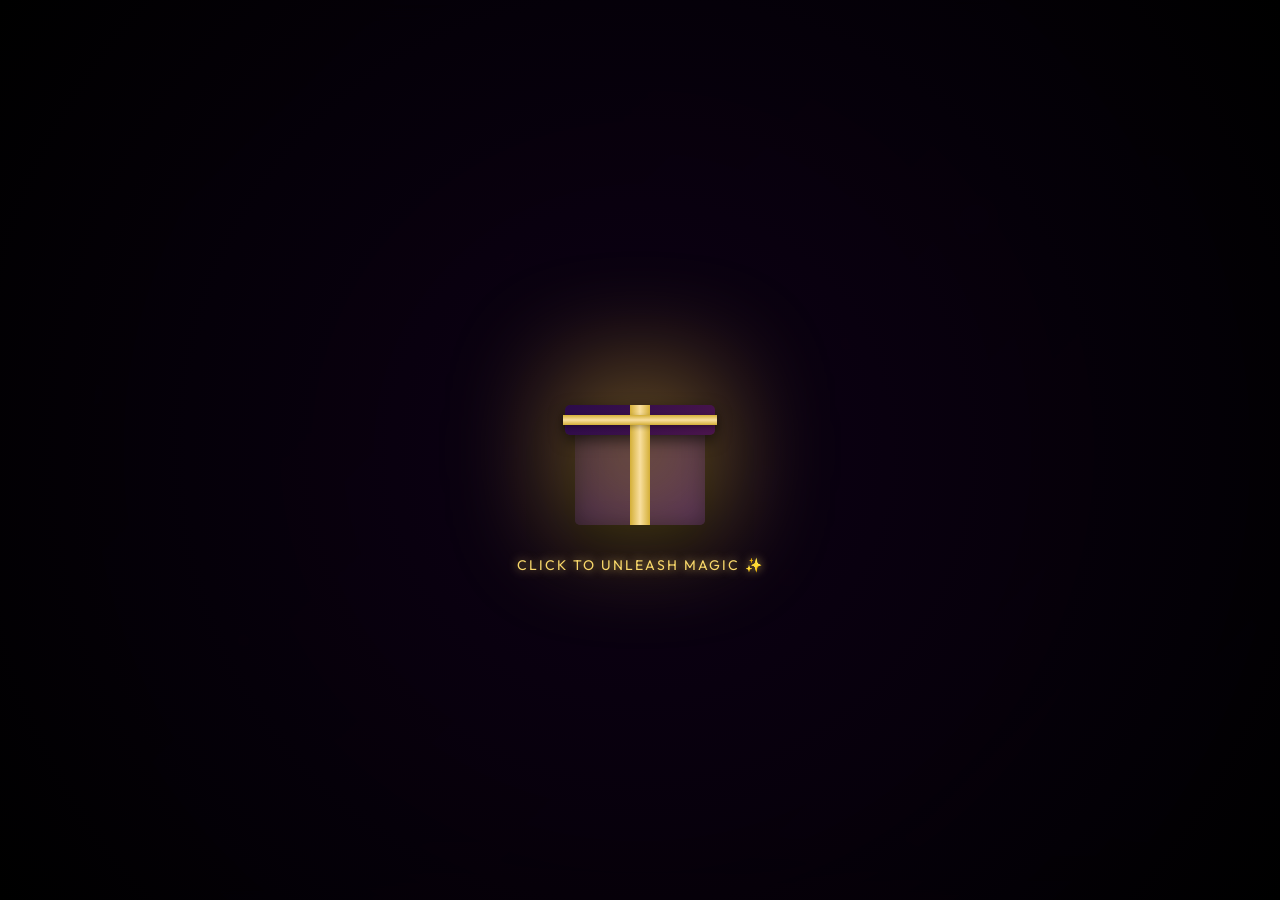
<file: index.html>
<!doctype html>
<html lang="en">
  <head>
    <meta charset="UTF-8" />
    <meta
      name="viewport"
      content="width=device-width, initial-scale=1.0, user-scalable=0, minimum-scale=1.0, maximum-scale=1.0"
    />
    <meta
      name="description"
      content="Happy Birthday Raziya — A special birthday wish with love"
    />
    <title>Happy Birthday Raziya 🎂</title>

    <!-- Bootstrap and Custom CSS -->
    <link
      rel="stylesheet"
      href="https://maxcdn.bootstrapcdn.com/bootstrap/3.3.1/css/bootstrap.min.css"
    />
    <link type="text/css" rel="stylesheet" href="file/default.css" />
    <link rel="stylesheet" type="text/css" href="file/stylesheet.css" />
    <link rel="stylesheet" type="text/css" href="file/loading.css" />
    <link rel="stylesheet" type="text/css" href="file/cake.css" />
    <link rel="stylesheet" type="text/css" href="file/premium-features.css" />

    <!-- Tree Animation Scripts -->
    <script type="text/javascript" src="file/jquery.min.js"></script>
    <script src="https://maxcdn.bootstrapcdn.com/bootstrap/3.3.1/js/bootstrap.min.js"></script>
    <script type="text/javascript" src="file/jscex.min.js"></script>
    <script type="text/javascript" src="file/jscex-parser.js"></script>
    <script type="text/javascript" src="file/jscex-jit.js"></script>
    <script type="text/javascript" src="file/jscex-builderbase.min.js"></script>
    <script type="text/javascript" src="file/jscex-async.min.js"></script>
    <script
      type="text/javascript"
      src="file/jscex-async-powerpack.min.js"
    ></script>
    <script
      type="text/javascript"
      src="file/function.js"
      charset="utf-8"
    ></script>
    <script type="text/javascript" src="file/love.js" charset="utf-8"></script>
  </head>
  <body>
    <!-- THE GRAND OPENING: Sleek Magic Gift Box -->
    <div id="magic-gift-box-container">
      <div id="magic-gift-box" class="floating-box">
        <div class="box-lid"></div>
        <div class="box-body"></div>
        <div class="box-ribbon-vertical"></div>
        <div class="box-ribbon-horizontal"></div>
        <div class="glow-effect"></div>
        <div class="open-text">Click to Unleash Magic ✨</div>
      </div>
    </div>

    <!-- Floating Particles Background -->
    <canvas
      id="particles-canvas"
      style="
        position: fixed;
        top: 0;
        left: 0;
        width: 100vw;
        height: 100vh;
        pointer-events: none;
        z-index: -99;
      "
    ></canvas>

    <!-- AUDIO FOR THE FULL EXPERIENCE -->
    <audio class="song" id="bday-audio" controls loop style="display: none">
      <source src="hbd.mp3" type="audio/mp3" />
    </audio>

    <!-- BALLOONS (R A Z I Y A) -->
    <div class="balloons text-center premium-balloon" id="b1">
      <h2
        style="
          color: #fff;
          font-family: &quot;Outfit&quot;, sans-serif;
          text-shadow:
            0 0 10px #f9a8d4,
            0 0 20px #f9a8d4;
          font-weight: 700;
        "
      >
        R
      </h2>
    </div>
    <div class="balloons text-center premium-balloon" id="b2">
      <h2
        style="
          color: #fff;
          font-family: &quot;Outfit&quot;, sans-serif;
          text-shadow:
            0 0 10px #a78bfa,
            0 0 20px #a78bfa;
          font-weight: 700;
        "
      >
        A
      </h2>
    </div>
    <div class="balloons text-center premium-balloon" id="b3">
      <h2
        style="
          color: #fff;
          font-family: &quot;Outfit&quot;, sans-serif;
          text-shadow:
            0 0 10px #fbbf24,
            0 0 20px #fbbf24;
          font-weight: 700;
        "
      >
        Z
      </h2>
    </div>
    <div class="balloons text-center premium-balloon" id="b4">
      <h2
        style="
          color: #fff;
          font-family: &quot;Outfit&quot;, sans-serif;
          text-shadow:
            0 0 10px #34d399,
            0 0 20px #34d399;
          font-weight: 700;
        "
      >
        I
      </h2>
    </div>
    <div class="balloons text-center premium-balloon" id="b5">
      <h2
        style="
          color: #fff;
          font-family: &quot;Outfit&quot;, sans-serif;
          text-shadow:
            0 0 10px #60a5fa,
            0 0 20px #60a5fa;
          font-weight: 700;
        "
      >
        Y
      </h2>
    </div>
    <div class="balloons text-center premium-balloon" id="b6">
      <h2
        style="
          color: #fff;
          font-family: &quot;Outfit&quot;, sans-serif;
          text-shadow:
            0 0 10px #fb923c,
            0 0 20px #fb923c;
          font-weight: 700;
        "
      >
        A
      </h2>
    </div>
    <img
      src="file/Balloon-Border.png"
      width="100%"
      class="balloon-border premium-group"
    />

    <!-- AYUSHARMA LAYER-BY-LAYER EXPERIENCE -->
    <div class="container" id="ayusharma-container">
      <!-- Bulbs -->
      <div class="row">
        <div class="col-md-2 col-xs-2 bulb-holder">
          <div class="bulb" id="bulb_yellow"></div>
        </div>
        <div class="col-md-2 col-xs-2 bulb-holder">
          <div class="bulb" id="bulb_red"></div>
        </div>
        <div class="col-md-2 col-xs-2 bulb-holder">
          <div class="bulb" id="bulb_blue"></div>
        </div>
        <div class="col-md-2 col-xs-2 bulb-holder">
          <div class="bulb" id="bulb_green"></div>
        </div>
        <div class="col-md-2 col-xs-2 bulb-holder">
          <div class="bulb" id="bulb_pink"></div>
        </div>
        <div class="col-md-2 col-xs-2 bulb-holder">
          <div class="bulb" id="bulb_orange"></div>
        </div>
      </div>

      <!-- Banner -->
      <div class="row">
        <div class="col-md-12 text-center">
          <img src="file/banner.png" class="bannar" />
        </div>
      </div>

      <!-- Cake -->
      <div class="row cake-cover">
        <div class="col-md-12 text-center">
          <div class="cake">
            <div class="velas">
              <div class="fuego"></div>
              <div class="fuego"></div>
              <div class="fuego"></div>
              <div class="fuego"></div>
              <div class="fuego"></div>
            </div>
            <div class="cobertura"></div>
            <div class="bizcocho"></div>
          </div>
        </div>
      </div>

      <!-- Line-by-line Story Message for Raziya -->
      <div class="row message glass-message">
        <div class="col-md-12">
          <p>Hey Raziya...</p>
          <p>Today is a very special day.</p>
          <p>A day just for you.</p>
          <p>Let's take a moment...</p>
          <p>to celebrate everything that makes you amazing.</p>
          <p>I wanted to prepare something different for you...</p>
          <p>Something to make you smile.</p>
          <p>I made all this...</p>
          <p>as a birthday present to you.</p>
          <p>Thanks for being there.</p>
          <p>Thanks for the beautiful friendship.</p>
          <p>Thanks for everything.</p>
          <p>I wish you the absolute best.</p>
          <p>May your life be filled with joy and ease.</p>
          <p>May all your dreams come true.</p>
          <p>Remember,</p>
          <p>the universe is vast,</p>
          <p>but there's only one you.</p>
          <p>Keep shining brightly.</p>
          <p>And never lose that beautiful smile.</p>
          <p>So let me wish you one more time...</p>
          <p>A very Happy Birthday Raziya!</p>
        </div>
      </div>

      <!-- Premium Glassmorphism Bottom Navbar -->
      <div class="navbar navbar-fixed-bottom glass-nav">
        <div class="row">
          <div class="col-md-8 text-center col-md-offset-2">
            <button class="btn custom-btn" id="play" style="display: none">
              Play Music
            </button>
            <button
              class="btn custom-btn"
              id="bannar_coming"
              style="display: none"
            >
              Let's Decorate
            </button>
            <button
              class="btn custom-btn"
              id="balloons_flying"
              style="display: none"
            >
              Fly With Balloons
            </button>
            <button
              class="btn custom-btn"
              id="cake_fadein"
              style="display: none"
            >
              Most Delicious Cake Ever
            </button>
            <button
              class="btn custom-btn"
              id="light_candle"
              style="display: none"
            >
              Light Candle
            </button>
            <button
              class="btn custom-btn"
              id="wish_message"
              style="display: none"
            >
              Happy Birthday
            </button>
            <button class="btn custom-btn" id="story" style="display: none">
              A message for you
            </button>
          </div>
        </div>
      </div>
    </div>

    <!-- TREE CANVAS EXPERIENCE (Grand Finale) -->
    <div
      id="tree-container"
      style="
        display: none;
        opacity: 0;
        transition: opacity 2s ease-in-out;
        position: absolute;
        width: 100%;
        top: 0;
        left: 0;
        z-index: 1000;
        padding-top: 20px;
      "
    >
      <div class="name-banner">
        <h1>Official Friendship Decree 📜</h1>
        <div class="subtitle">✨ Subpoena to celebrate your awesomeness ✨</div>
      </div>

      <div id="main">
        <div id="wrap">
          <div id="text">
            <div id="code" style="min-height: 650px; display: none">
              <span class="say">IN THE COURT OF INCREDIBLE PEOPLE... 🏛️</span
              ><br /><br />
              <span class="say"
                >Be it known that Raziya is officially recognized 👩‍⚖️</span
              ><br />
              <span class="say">as an absolutely awesome friend.</span
              ><br /><br />
              <span class="say"
                >By accepting this decree, you are hereby legally bound
                to:</span
              ><br />
              <span class="say"
                >🧠 1. Using your rare ability to truly see through people—even
                the unnoticed ones.</span
              ><br />
              <span class="say"
                >⚖️ 2. Speaking up when something feels wrong, because you sense
                what others miss.</span
              ><br />
              <span class="say"
                >📖 3. Taking your time to understand the full story before
                making any decision—just like you always do.</span
              ><br /><br />
              <span class="say"
                >Jurisdiction: Our Friendship. Valid in perpetuity. ⚖️❤️</span
              ><br />
            </div>

            <div
              id="signature-box"
              class="signature-section"
              style="position: relative; display: none"
            >
              <span
                class="say"
                style="font-size: 13px; color: rgba(255, 215, 0, 0.8)"
                >X___________________________ (Sign Below)</span
              ><br />
              <canvas
                id="signature-pad"
                width="280"
                height="80"
                style="
                  border: 1px dashed rgba(255, 255, 255, 0.3);
                  border-radius: 4px;
                  touch-action: none;
                  cursor: crosshair;
                  margin-top: 5px;
                "
              ></canvas>
              <!-- The dynamic APPROVED stamp -->
              <div id="approved-stamp" style="display: none">APPROVED</div>
              <div style="margin-top: 10px; text-align: center">
                <button
                  class="btn btn-sm custom-btn btn-clear-sig"
                  onclick="finishSequence()"
                  style="border-color: #d4af37; color: #d4af37"
                >
                  Seal Decree
                </button>
              </div>
            </div>
          </div>
          <!-- Time elapsed clock hidden for cleaner look -->
          <canvas id="canvas" width="1100" height="680"></canvas>
        </div>
      </div>
    </div>

    <!-- Confetti Script -->
    <script>
      function createConfetti() {
        var colors = [
          "#f9a8d4",
          "#a78bfa",
          "#fbbf24",
          "#34d399",
          "#f472b6",
          "#60a5fa",
          "#fb923c",
        ];
        var shapes = ["circle", "square", "triangle"];
        for (var i = 0; i < 80; i++) {
          (function (idx) {
            setTimeout(function () {
              var el = document.createElement("div");
              el.className = "confetti-piece";
              var color = colors[Math.floor(Math.random() * colors.length)];
              var shape = shapes[Math.floor(Math.random() * shapes.length)];
              var size = 4 + Math.random() * 8;
              el.style.width = size + "px";
              el.style.height = size + "px";
              el.style.backgroundColor = color;
              el.style.left = Math.random() * 100 + "vw";
              el.style.top = "-10px";
              el.style.animationDuration = 3 + Math.random() * 4 + "s";
              el.style.animationDelay = Math.random() * 2 + "s";

              if (shape === "square") {
                el.style.borderRadius = "2px";
              } else if (shape === "triangle") {
                el.style.width = "0";
                el.style.height = "0";
                el.style.backgroundColor = "transparent";
                el.style.borderLeft = size / 2 + "px solid transparent";
                el.style.borderRight = size / 2 + "px solid transparent";
                el.style.borderBottom = size + "px solid " + color;
              }

              document.body.appendChild(el);
              setTimeout(function () {
                el.remove();
              }, 8000);
            }, idx * 50);
          })(i);
        }
      }
    </script>

    <!-- UI Feature: Cross-Examination Modal -->
    <div id="trial-modal" class="modal-overlay" style="display: none">
      <div class="modal-card">
        <h2
          style="
            font-family: &quot;Outfit&quot;, sans-serif;
            color: #f9a8d4;
            text-shadow: 0 0 10px #f9a8d4;
          "
        >
          ⚖️ Cross-Examination ⚖️
        </h2>
        <p id="trial-q" style="color: #fff; font-size: 18px; margin: 20px 0">
          Do you swear to tell the truth, the whole truth, and nothing but the
          truth?
        </p>
        <div id="trial-buttons-1">
          <button class="btn custom-btn" onclick="nextTrialQuestion()">
            I Do
          </button>
          <button
            class="btn custom-btn"
            onclick="alert('Objection overruled! You must answer.')"
          >
            Objection!
          </button>
        </div>
        <div id="trial-buttons-2" style="display: none">
          <button class="btn custom-btn" onclick="finishTrial()">
            Guilty of Awesomeness
          </button>
        </div>
      </div>
    </div>

    <!-- Floating Particles -->
    <script>
      (function () {
        var pCanvas = document.getElementById("particles-canvas");
        var pCtx = pCanvas.getContext("2d");
        var particles = [];
        var particleCount = 60;

        function resizeParticles() {
          pCanvas.width = window.innerWidth;
          pCanvas.height = window.innerHeight;
        }
        resizeParticles();
        window.addEventListener("resize", resizeParticles);

        function Particle() {
          this.x = Math.random() * pCanvas.width;
          this.y = Math.random() * pCanvas.height;
          this.size = Math.random() * 3 + 0.5;
          this.speedX = (Math.random() - 0.5) * 0.5;
          this.speedY = (Math.random() - 0.5) * 0.5;
          this.opacity = Math.random() * 0.5 + 0.2;
          this.pulse = Math.random() * Math.PI * 2;
          this.color = [
            "rgba(249,168,212,",
            "rgba(167,139,250,",
            "rgba(251,191,36,",
            "rgba(244,114,182,",
          ][Math.floor(Math.random() * 4)];
        }

        for (var i = 0; i < particleCount; i++) {
          particles.push(new Particle());
        }

        function animateParticles() {
          pCtx.clearRect(0, 0, pCanvas.width, pCanvas.height);
          for (var i = 0; i < particles.length; i++) {
            var p = particles[i];
            p.pulse += 0.02;
            var currentOpacity = p.opacity * (0.6 + 0.4 * Math.sin(p.pulse));
            pCtx.beginPath();
            pCtx.arc(p.x, p.y, p.size, 0, Math.PI * 2);
            pCtx.fillStyle = p.color + currentOpacity + ")";
            pCtx.fill();

            pCtx.beginPath();
            pCtx.arc(p.x, p.y, p.size * 3, 0, Math.PI * 2);
            pCtx.fillStyle = p.color + currentOpacity * 0.15 + ")";
            pCtx.fill();

            p.x += p.speedX;
            p.y += p.speedY;

            if (p.x < 0) p.x = pCanvas.width;
            if (p.x > pCanvas.width) p.x = 0;
            if (p.y < 0) p.y = pCanvas.height;
            if (p.y > pCanvas.height) p.y = 0;
          }
          requestAnimationFrame(animateParticles);
        }
        animateParticles();
      })();
    </script>

    <!-- Cinematic Ending Overlay -->
    <div
      id="final-ending-screen"
      style="
        display: none;
        position: fixed;
        top: 0;
        left: 0;
        width: 100vw;
        height: 100vh;
        background: #000;
        z-index: 999999;
        flex-direction: column;
        justify-content: center;
        align-items: center;
        color: white;
        text-align: center;
      "
    >
      <h1
        style="
          font-family: &quot;Great Vibes&quot;, cursive;
          font-size: 60px;
          color: #f9a8d4;
          text-shadow: 0 0 20px #f9a8d4;
        "
      >
        Court Adjourned.
      </h1>
      <p
        style="
          font-family: &quot;Outfit&quot;, sans-serif;
          font-size: 24px;
          margin-top: 20px;
          color: #d1d5db;
        "
      >
        Now go have the absolute best birthday ever! 💖
      </p>
    </div>

    <!-- Grand Orchestration Script -->
    <script src="file/effect.js"></script>
  </body>
</html>
</file>
<file: file/default.css>
/* ============================================
   Birthday Project for Raziya — Premium Theme
   ============================================ */

@import url('https://fonts.googleapis.com/css2?family=Great+Vibes&family=Outfit:wght@300;400;600;700&display=swap');

/* ---------- Base Reset & Background ---------- */
* {
  margin: 0;
  padding: 0;
  box-sizing: border-box;
}

body {
  margin: 0;
  padding: 0;
  background: linear-gradient(135deg, #0d0015 0%, #1a0a2e 25%, #16213e 50%, #0d0015 75%, #1a0025 100%);
  background-size: 400% 400%;
  animation: gradientShift 15s ease infinite;
  color: #fff;
  font-family: 'Outfit', sans-serif;
  font-size: 15px;
  overflow-x: hidden;
  min-height: 100vh;
  transition: background 2s ease-in-out;
}

body.lights-on {
  background: linear-gradient(135deg, #2b0b4a 0%, #4a154b 25%, #702060 50%, #40103b 75%, #2a0035 100%);
  background-size: 400% 400%;
}

@keyframes gradientShift {
  0% {
    background-position: 0% 50%;
  }

  50% {
    background-position: 100% 50%;
  }

  100% {
    background-position: 0% 50%;
  }
}

a {
  color: #f9a8d4;
  font-size: 14px;
  text-decoration: none;
  transition: color 0.3s;
}

a:hover {
  color: #f472b6;
}

/* ---------- Name Banner ---------- */
.name-banner {
  text-align: center;
  padding: 20px 10px 5px;
  position: relative;
  z-index: 10;
}

.name-banner h1 {
  font-family: 'Great Vibes', cursive;
  font-size: 52px;
  background: linear-gradient(90deg, #f9a8d4, #fbbf24, #f472b6, #a78bfa);
  background-size: 300% 300%;
  -webkit-background-clip: text;
  -webkit-text-fill-color: transparent;
  background-clip: text;
  animation: shimmer 4s ease infinite;
  text-shadow: none;
  filter: drop-shadow(0 0 20px rgba(244, 114, 182, 0.4));
}

.name-banner .subtitle {
  font-family: 'Outfit', sans-serif;
  font-size: 16px;
  color: #c4b5fd;
  letter-spacing: 4px;
  text-transform: uppercase;
  margin-top: 4px;
  opacity: 0;
  animation: fadeSlideUp 1.5s 0.5s forwards;
}

@keyframes shimmer {
  0% {
    background-position: 0% 50%;
  }

  50% {
    background-position: 100% 50%;
  }

  100% {
    background-position: 0% 50%;
  }
}

@keyframes fadeSlideUp {
  from {
    opacity: 0;
    transform: translateY(15px);
  }

  to {
    opacity: 1;
    transform: translateY(0);
  }
}

/* ---------- Main Layout ---------- */
#main {
  width: 100%;
  display: flex;
  flex-direction: column;
  align-items: center;
}

#wrap {
  position: relative;
  margin: 0 auto;
  width: 1100px;
  height: 680px;
  margin-top: 10px;
}

/* ---------- Text Area (Glassmorphism Card) ---------- */
#text {
  width: 420px;
  height: 850px;
  left: 60px;
  top: 40px;
  position: absolute;
  z-index: 5;
}

#code {
  display: none;
  background: linear-gradient(135deg, rgba(238, 232, 213, 0.15), rgba(253, 246, 227, 0.1));
  backdrop-filter: blur(15px);
  -webkit-backdrop-filter: blur(15px);
  border: 2px solid rgba(218, 165, 32, 0.6);
  /* Goldenrod border for official look */
  border-radius: 12px;
  padding: 30px 25px;
  margin-top: 0;
  line-height: 28px;
  font-size: 16px;
  font-family: 'Outfit', sans-serif;
  font-weight: 500;
  color: #fff;
  box-shadow:
    0 15px 35px rgba(0, 0, 0, 0.6),
    inset 0 0 40px rgba(218, 165, 32, 0.15);
  animation: decreeGlow 4s ease-in-out infinite alternate;
  position: relative;
}

#code::before {
  content: '';
  position: absolute;
  top: 8px;
  bottom: 8px;
  left: 8px;
  right: 8px;
  border: 1px double rgba(255, 215, 0, 0.5);
  /* Inner double border for certificate feel */
  border-radius: 8px;
  pointer-events: none;
}

@keyframes decreeGlow {
  0% {
    box-shadow: 0 15px 35px rgba(0, 0, 0, 0.6), inset 0 0 40px rgba(218, 165, 32, 0.15), 0 0 15px rgba(218, 165, 32, 0.1);
  }

  100% {
    box-shadow: 0 15px 35px rgba(0, 0, 0, 0.6), inset 0 0 40px rgba(218, 165, 32, 0.25), 0 0 30px rgba(218, 165, 32, 0.3);
  }
}

/* ---------- Clock Box ---------- */
#clock-box {
  position: absolute;
  left: 60px;
  top: 550px;
  font-size: 24px;
  display: none;
  font-family: 'Outfit', sans-serif;
}

#clock-box a {
  font-size: 24px;
  text-decoration: none;
}

#clock {
  margin-left: 48px;
  color: #c4b5fd;
}

#clock .digit {
  font-size: 52px;
  font-weight: 700;
  background: linear-gradient(180deg, #f9a8d4, #a78bfa);
  -webkit-background-clip: text;
  -webkit-text-fill-color: transparent;
  background-clip: text;
}

/* ---------- Canvas ---------- */
#canvas {
  margin: 0 auto;
  width: 1100px;
  height: 680px;
  border-radius: 12px;
}

/* ---------- Error ---------- */
#error {
  margin: 0 auto;
  text-align: center;
  margin-top: 60px;
  display: none;
}

/* ---------- Utilities ---------- */
.hand {
  cursor: pointer;
}

.say {
  display: inline-block;
  margin-left: 2px;
  padding: 3px 0;
  font-size: 15.5px;
  line-height: 1.7;
  letter-spacing: 0.3px;
  text-shadow: 0 0 8px rgba(251, 191, 36, 0.3);
  transition: text-shadow 0.3s;
}

.say:hover {
  text-shadow: 0 0 16px rgba(244, 114, 182, 0.6), 0 0 32px rgba(167, 139, 250, 0.3);
}

.space {
  margin-right: 150px;
}

#message-box {
  position: absolute;
  margin-top: 450px;
  font-size: 22px;
  font-family: 'Outfit', sans-serif;
  color: #e9d5ff;
  letter-spacing: 1px;
}

/* ---------- Floating Particles Overlay ---------- */
#particles-canvas {
  position: fixed;
  top: 0;
  left: 0;
  width: 100%;
  height: 100%;
  pointer-events: none;
  z-index: 0;
}

/* ---------- Confetti ---------- */
.confetti-piece {
  position: fixed;
  width: 8px;
  height: 8px;
  border-radius: 50%;
  opacity: 0;
  z-index: 100;
  animation: confettiFall linear forwards;
  pointer-events: none;
}

@keyframes confettiFall {
  0% {
    opacity: 1;
    transform: translateY(-10vh) rotate(0deg) scale(1);
  }

  80% {
    opacity: 0.8;
  }

  100% {
    opacity: 0;
    transform: translateY(110vh) rotate(720deg) scale(0.3);
  }
}

/* ---------- Responsive ---------- */
@media (max-width: 1200px) {

  #wrap,
  #canvas {
    width: 900px;
    height: 556px;
  }

  #text {
    left: 140px;
    width: 250px;
  }
}

@media (max-width: 960px) {

  #wrap,
  #canvas {
    width: 700px;
    height: 432px;
  }

  #text {
    left: 100px;
    width: 220px;
  }

  .name-banner h1 {
    font-size: 40px;
  }

  #code {
    padding: 16px 14px;
    font-size: 14px;
    line-height: 24px;
  }
}

@media (max-width: 740px) {

  #wrap,
  #canvas {
    width: 100vw;
    height: 60vw;
  }

  #text {
    left: 12%;
    width: 40%;
  }

  .name-banner h1 {
    font-size: 32px;
  }

  .name-banner .subtitle {
    font-size: 12px;
    letter-spacing: 2px;
  }

  #code {
    margin-top: 20px;
    padding: 12px 10px;
    font-size: 12px;
    line-height: 20px;
  }

  .say {
    font-size: 12px;
  }
}

/* ---------- Merge Styles & Overrides ---------- */
.glass-message {
  background: rgba(13, 0, 21, 0.5);
  backdrop-filter: blur(8px);
  -webkit-backdrop-filter: blur(8px);
  border: 1px solid rgba(255, 255, 255, 0.05);
  border-radius: 20px;
  padding: 40px;
  margin-top: 20px;
  box-shadow: 0 10px 40px rgba(0, 0, 0, 0.5);
}

.glass-message p {
  color: #fef3c7;
  font-family: 'Outfit', sans-serif;
  font-size: 24px;
  font-weight: 300;
  text-shadow: 0 0 10px rgba(244, 114, 182, 0.3);
}

.glass-nav {
  background: rgba(20, 10, 30, 0.7);
  backdrop-filter: blur(15px);
  border-top: 1px solid rgba(255, 255, 255, 0.1);
  padding: 15px 0;
}

.custom-btn {
  background: linear-gradient(90deg, #db2777, #9333ea);
  border: none;
  border-radius: 30px;
  color: white;
  padding: 10px 24px;
  font-family: 'Outfit', sans-serif;
  font-weight: 600;
  letter-spacing: 1px;
  text-transform: uppercase;
  font-size: 14px;
  box-shadow: 0 4px 15px rgba(219, 39, 119, 0.4);
  transition: all 0.3s ease;
  margin: 5px;
}

.custom-btn:hover {
  transform: translateY(-2px);
  box-shadow: 0 6px 20px rgba(219, 39, 119, 0.6);
  color: #fff;
}
</file>
<file: file/stylesheet.css>
/* Removed conflicting body and peach background rules to keep premium gradient */

.bulb {
	width: 50px;
	height: 50px;
	margin: auto;
	background-repeat: no-repeat no-repeat;
	background-position: center 0px;
	background-size: 50px 50px;
}

.bulb-holder {
	height: 70px;
}

.bulb-glow-yellow {
	background-image: url('bulb_yellow.png');
	-webkit-animation: bulb_glow_yellow linear 5s;
	-moz-animation: bulb_glow_yellow linear 5s;
	-o-animation: bulb_glow_yellow linear 5s;
	-ms-animation: bulb_glow_yellow linear 5s;
	animation: bulb_glow_yellow linear 5s;
}

@-webkit-keyframes bulb_glow_yellow {
	0% {
		background-image: url('bulb.png');
		opacity: 0;
	}

	50% {
		opacity: 1;
	}

	100% {
		background-image: url('bulb_yellow.png');
		opacity: 1;
	}
}

@-moz-keyframes bulb_glow_yellow {
	0% {
		background-image: url('bulb.png');
		opacity: 0;
	}

	50% {
		opacity: 1;
	}

	100% {
		background-image: url('bulb_yellow.png');
		opacity: 1;
	}
}

@-o-keyframes bulb_glow_yellow {
	0% {
		background-image: url('bulb.png');
		opacity: 0;
	}

	50% {
		opacity: 1;
	}

	100% {
		background-image: url('bulb_yellow.png');
		opacity: 1;
	}
}

@-ms-keyframes bulb_glow_yellow {
	0% {
		background-image: url('bulb.png');
		opacity: 0;
	}

	50% {
		opacity: 1;
	}

	100% {
		background-image: url('bulb_yellow.png');
		opacity: 1;
	}
}

@keyframes bulb_glow_yellow {
	0% {
		background-image: url('bulb.png');
		opacity: 0;
	}

	50% {
		opacity: 1;
	}

	100% {
		background-image: url('bulb_yellow.png');
		opacity: 1;
	}
}

.bulb-glow-red {
	background-image: url('bulb_red.png');
	-webkit-animation: bulb_glow_red linear 5s;
	-moz-animation: bulb_glow_red linear 5s;
	-o-animation: bulb_glow_red linear 5s;
	-ms-animation: bulb_glow_red linear 5s;
	animation: bulb_glow_red linear 5s;
}

@-webkit-keyframes bulb_glow_red {
	0% {
		background-image: url('bulb.png');
		opacity: 0;
	}

	50% {
		opacity: 1;
	}

	100% {
		background-image: url('bulb_red.png');
		opacity: 1;
	}
}

@-moz-keyframes bulb_glow_red {
	0% {
		background-image: url('bulb.png');
		opacity: 0;
	}

	50% {
		opacity: 1;
	}

	100% {
		background-image: url('bulb_red.png');
		opacity: 1;
	}
}

@-o-keyframes bulb_glow_red {
	0% {
		background-image: url('bulb.png');
		opacity: 0;
	}

	50% {
		opacity: 1;
	}

	100% {
		background-image: url('bulb_red.png');
		opacity: 1;
	}
}

@-ms-keyframes bulb_glow_red {
	0% {
		background-image: url('bulb.png');
		opacity: 0;
	}

	50% {
		opacity: 1;
	}

	100% {
		background-image: url('bulb_red.png');
		opacity: 1;
	}
}

@keyframes bulb_glow_red {
	0% {
		background-image: url('bulb.png');
		opacity: 0;
	}

	50% {
		opacity: 1;
	}

	100% {
		background-image: url('bulb_red.png');
		opacity: 1;
	}
}

.bulb-glow-blue {
	background-image: url('bulb_blue.png');
	-webkit-animation: bulb_glow_blue linear 5s;
	-moz-animation: bulb_glow_blue linear 5s;
	-o-animation: bulb_glow_blue linear 5s;
	-ms-animation: bulb_glow_blue linear 5s;
	animation: bulb_glow_blue linear 5s;
}

@-webkit-keyframes bulb_glow_blue {
	0% {
		background-image: url('bulb.png');
		opacity: 0;
	}

	50% {
		opacity: 1;
	}

	100% {
		background-image: url('bulb_blue.png');
		opacity: 1;
	}
}

@-moz-keyframes bulb_glow_blue {
	0% {
		background-image: url('bulb.png');
		opacity: 0;
	}

	50% {
		opacity: 1;
	}

	100% {
		background-image: url('bulb_blue.png');
		opacity: 1;
	}
}

@-o-keyframes bulb_glow_blue {
	0% {
		background-image: url('bulb.png');
		opacity: 0;
	}

	50% {
		opacity: 1;
	}

	100% {
		background-image: url('bulb_blue.png');
		opacity: 1;
	}
}

@-ms-keyframes bulb_glow_blue {
	0% {
		background-image: url('bulb.png');
		opacity: 0;
	}

	50% {
		opacity: 1;
	}

	100% {
		background-image: url('bulb_blue.png');
		opacity: 1;
	}
}

@keyframes bulb_glow_blue {
	0% {
		background-image: url('bulb.png');
		opacity: 0;
	}

	50% {
		opacity: 1;
	}

	100% {
		background-image: url('bulb_blue.png');
		opacity: 1;
	}
}

.bulb-glow-green {
	background-image: url('bulb_green.png');
	-webkit-animation: bulb_glow_green linear 5s;
	-moz-animation: bulb_glow_green linear 5s;
	-o-animation: bulb_glow_green linear 5s;
	-ms-animation: bulb_glow_green linear 5s;
	animation: bulb_glow_green linear 5s;
}

@-webkit-keyframes bulb_glow_green {
	0% {
		background-image: url('bulb.png');
		opacity: 0;
	}

	50% {
		opacity: 1;
	}

	100% {
		background-image: url('bulb_green.png');
		opacity: 1;
	}
}

@-moz-keyframes bulb_glow_green {
	0% {
		background-image: url('bulb.png');
		opacity: 0;
	}

	50% {
		opacity: 1;
	}

	100% {
		background-image: url('bulb_green.png');
		opacity: 1;
	}
}

@-o-keyframes bulb_glow_green {
	0% {
		background-image: url('bulb.png');
		opacity: 0;
	}

	50% {
		opacity: 1;
	}

	100% {
		background-image: url('bulb_green.png');
		opacity: 1;
	}
}

@-ms-keyframes bulb_glow_green {
	0% {
		background-image: url('bulb.png');
		opacity: 0;
	}

	50% {
		opacity: 1;
	}

	100% {
		background-image: url('bulb_green.png');
		opacity: 1;
	}
}

@keyframes bulb_glow_green {
	0% {
		background-image: url('bulb.png');
		opacity: 0;
	}

	50% {
		opacity: 1;
	}

	100% {
		background-image: url('bulb_green.png');
		opacity: 1;
	}
}

.bulb-glow-pink {
	background-image: url('bulb_pink.png');
	-webkit-animation: bulb_glow_pink linear 5s;
	-moz-animation: bulb_glow_pink linear 5s;
	-o-animation: bulb_glow_pink linear 5s;
	-ms-animation: bulb_glow_pink linear 5s;
	animation: bulb_glow_pink linear 5s;
}

@-webkit-keyframes bulb_glow_pink {
	0% {
		background-image: url('bulb.png');
		opacity: 0;
	}

	50% {
		opacity: 1;
	}

	100% {
		background-image: url('bulb_pink.png');
		opacity: 1;
	}
}

@-moz-keyframes bulb_glow_pink {
	0% {
		background-image: url('bulb.png');
		opacity: 0;
	}

	50% {
		opacity: 1;
	}

	100% {
		background-image: url('bulb_pink.png');
		opacity: 1;
	}
}

@-o-keyframes bulb_glow_pink {
	0% {
		background-image: url('bulb.png');
		opacity: 0;
	}

	50% {
		opacity: 1;
	}

	100% {
		background-image: url('bulb_pink.png');
		opacity: 1;
	}
}

@-ms-keyframes bulb_glow_pink {
	0% {
		background-image: url('bulb.png');
		opacity: 0;
	}

	50% {
		opacity: 1;
	}

	100% {
		background-image: url('bulb_pink.png');
		opacity: 1;
	}
}

@keyframes bulb_glow_pink {
	0% {
		background-image: url('bulb.png');
		opacity: 0;
	}

	50% {
		opacity: 1;
	}

	100% {
		background-image: url('bulb_pink.png');
		opacity: 1;
	}
}

.bulb-glow-orange {
	background-image: url('bulb_orange.png');
	-webkit-animation: bulb_glow_orange linear 5s;
	-moz-animation: bulb_glow_orange linear 5s;
	-o-animation: bulb_glow_orange linear 5s;
	-ms-animation: bulb_glow_orange linear 5s;
	animation: bulb_glow_orange linear 5s;
}

@-webkit-keyframes bulb_glow_orange {
	0% {
		background-image: url('bulb.png');
		opacity: 0;
	}

	50% {
		opacity: 1;
	}

	100% {
		background-image: url('bulb_orange.png');
		opacity: 1;
	}
}

@-moz-keyframes bulb_glow_orange {
	0% {
		background-image: url('bulb.png');
		opacity: 0;
	}

	50% {
		opacity: 1;
	}

	100% {
		background-image: url('bulb_orange.png');
		opacity: 1;
	}
}

@-o-keyframes bulb_glow_orange {
	0% {
		background-image: url('bulb.png');
		opacity: 0;
	}

	50% {
		opacity: 1;
	}

	100% {
		background-image: url('bulb_orange.png');
		opacity: 1;
	}
}

@-ms-keyframes bulb_glow_orange {
	0% {
		background-image: url('bulb.png');
		opacity: 0;
	}

	50% {
		opacity: 1;
	}

	100% {
		background-image: url('bulb_orange.png');
		opacity: 1;
	}
}

@keyframes bulb_glow_orange {
	0% {
		background-image: url('bulb.png');
		opacity: 0;
	}

	50% {
		opacity: 1;
	}

	100% {
		background-image: url('bulb_orange.png');
		opacity: 1;
	}
}


/*after music*/
.bulb-glow-yellow-after {
	background-image: url('bulb_yellow.png');
	-webkit-animation: bulb_glow_yellow_after linear 1s infinite;
	-moz-animation: bulb_glow_yellow_after linear 1s infinite;
	-o-animation: bulb_glow_yellow_after linear 1s infinite;
	-ms-animation: bulb_glow_yellow_after linear 1s infinite;
	animation: bulb_glow_yellow_after linear 1s infinite;
}

@-webkit-keyframes bulb_glow_yellow_after {
	0% {
		background-image: url('bulb.png');
	}

	50% {
		background-image: url('bulb_yellow.png');
	}

	100% {
		background-image: url('bulb.png');
	}
}

@-moz-keyframes bulb_glow_yellow_after {
	0% {
		background-image: url('bulb.png');
	}

	50% {
		background-image: url('bulb_yellow.png');
	}

	100% {
		background-image: url('bulb.png');
	}
}

@-o-keyframes bulb_glow_yellow_after {
	0% {
		background-image: url('bulb.png');
	}

	50% {
		background-image: url('bulb_yellow.png');
	}

	100% {
		background-image: url('bulb.png');
	}
}

@-ms-keyframes bulb_glow_yellow_after {
	0% {
		background-image: url('bulb.png');
	}

	50% {
		background-image: url('bulb_yellow.png');
	}

	100% {
		background-image: url('bulb.png');
	}
}

@keyframes bulb_glow_yellow_after {
	0% {
		background-image: url('bulb.png');
	}

	50% {
		background-image: url('bulb_yellow.png');
	}

	100% {
		background-image: url('bulb.png');
	}
}

.bulb-glow-red-after {
	background-image: url('bulb_red.png');
	-webkit-animation: bulb_glow_red_after linear 1.2s infinite;
	-moz-animation: bulb_glow_red_after linear 1.2s infinite;
	-o-animation: bulb_glow_red_after linear 1.2s infinite;
	-ms-animation: bulb_glow_red_after linear 1.2s infinite;
	animation: bulb_glow_red_after linear 1.2s infinite;
}

@-webkit-keyframes bulb_glow_red_after {
	0% {
		background-image: url('bulb.png');
	}

	50% {
		background-image: url('bulb_red.png');
	}

	100% {
		background-image: url('bulb.png');
	}
}

@-moz-keyframes bulb_glow_red_after {
	0% {
		background-image: url('bulb.png');
	}

	50% {
		background-image: url('bulb_red.png');
	}

	100% {
		background-image: url('bulb.png');
	}
}

@-o-keyframes bulb_glow_red_after {
	0% {
		background-image: url('bulb.png');
	}

	50% {
		background-image: url('bulb_red.png');
	}

	100% {
		background-image: url('bulb.png');
	}
}

@-ms-keyframes bulb_glow_red_after {
	0% {
		background-image: url('bulb.png');
	}

	50% {
		background-image: url('bulb_red.png');
	}

	100% {
		background-image: url('bulb.png');
	}
}

@keyframes bulb_glow_red_after {
	0% {
		background-image: url('bulb.png');
	}

	50% {
		background-image: url('bulb_red.png');
	}

	100% {
		background-image: url('bulb.png');
	}
}

.bulb-glow-blue-after {
	background-image: url('bulb_blue.png');
	-webkit-animation: bulb_glow_blue_after linear 1.4s infinite;
	-moz-animation: bulb_glow_blue_after linear 1.4s infinite;
	-o-animation: bulb_glow_blue_after linear 1.4s infinite;
	-ms-animation: bulb_glow_blue_after linear 1.4s infinite;
	animation: bulb_glow_blue_after linear 1.4s infinite;
}

@-webkit-keyframes bulb_glow_blue_after {
	0% {
		background-image: url('bulb.png');
	}

	50% {
		background-image: url('bulb_blue.png');
	}

	100% {
		background-image: url('bulb.png');
	}
}

@-moz-keyframes bulb_glow_blue_after {
	0% {
		background-image: url('bulb.png');
	}

	50% {
		background-image: url('bulb_blue.png');
	}

	100% {
		background-image: url('bulb.png');
	}
}

@-o-keyframes bulb_glow_blue_after {
	0% {
		background-image: url('bulb.png');
	}

	50% {
		background-image: url('bulb_blue.png');
	}

	100% {
		background-image: url('bulb.png');
	}
}

@-ms-keyframes bulb_glow_blue_after {
	0% {
		background-image: url('bulb.png');
	}

	50% {
		background-image: url('bulb_blue.png');
	}

	100% {
		background-image: url('bulb.png');
	}
}

@keyframes bulb_glow_blue_after {
	0% {
		background-image: url('bulb.png');
	}

	50% {
		background-image: url('bulb_blue.png');
	}

	100% {
		background-image: url('bulb.png');
	}
}

.bulb-glow-green-after {
	background-image: url('bulb_green.png');
	-webkit-animation: bulb_glow_green_after linear 1.8s infinite;
	-moz-animation: bulb_glow_green_after linear 1.8s infinite;
	-o-animation: bulb_glow_green_after linear 1.8s infinite;
	-ms-animation: bulb_glow_green_after linear 1.8s infinite;
	animation: bulb_glow_green_after linear 1.8s infinite;
}

@-webkit-keyframes bulb_glow_green_after {
	0% {
		background-image: url('bulb.png');
	}

	50% {
		background-image: url('bulb_green.png');
	}

	100% {
		background-image: url('bulb.png');
	}
}

@-moz-keyframes bulb_glow_green_after {
	0% {
		background-image: url('bulb.png');
	}

	50% {
		background-image: url('bulb_green.png');
	}

	100% {
		background-image: url('bulb.png');
	}
}

@-o-keyframes bulb_glow_green_after {
	0% {
		background-image: url('bulb.png');
	}

	50% {
		background-image: url('bulb_green.png');
	}

	100% {
		background-image: url('bulb.png');
	}
}

@-ms-keyframes bulb_glow_green_after {
	0% {
		background-image: url('bulb.png');
	}

	50% {
		background-image: url('bulb_green.png');
	}

	100% {
		background-image: url('bulb.png');
	}
}

@keyframes bulb_glow_green_after {
	0% {
		background-image: url('bulb.png');
	}

	50% {
		background-image: url('bulb_green.png');
	}

	100% {
		background-image: url('bulb.png');
	}
}

.bulb-glow-pink-after {
	background-image: url('bulb_pink.png');
	-webkit-animation: bulb_glow_pink_after linear 2s infinite;
	-moz-animation: bulb_glow_pink_after linear 2s infinite;
	-o-animation: bulb_glow_pink_after linear 2s infinite;
	-ms-animation: bulb_glow_pink_after linear 2s infinite;
	animation: bulb_glow_pink_after linear 2s infinite;
}

@-webkit-keyframes bulb_glow_pink_after {
	0% {
		background-image: url('bulb.png');
	}

	50% {
		background-image: url('bulb_pink.png');
	}

	100% {
		background-image: url('bulb.png');
	}
}

@-moz-keyframes bulb_glow_pink_after {
	0% {
		background-image: url('bulb.png');
	}

	50% {
		background-image: url('bulb_pink.png');
	}

	100% {
		background-image: url('bulb.png');
	}
}

@-o-keyframes bulb_glow_pink_after {
	0% {
		background-image: url('bulb.png');
	}

	50% {
		background-image: url('bulb_pink.png');
	}

	100% {
		background-image: url('bulb.png');
	}
}

@-ms-keyframes bulb_glow_pink_after {
	0% {
		background-image: url('bulb.png');
	}

	50% {
		background-image: url('bulb_pink.png');
	}

	100% {
		background-image: url('bulb.png');
	}
}

@keyframes bulb_glow_pink_after {
	0% {
		background-image: url('bulb.png');
	}

	50% {
		background-image: url('bulb_pink.png');
	}

	100% {
		background-image: url('bulb.png');
	}
}

.bulb-glow-orange-after {
	background-image: url('bulb_orange.png');
	-webkit-animation: bulb_glow_orange_after linear 2.2s infinite;
	-moz-animation: bulb_glow_orange_after linear 2.2s infinite;
	-o-animation: bulb_glow_orange_after linear 2.2s infinite;
	-ms-animation: bulb_glow_orange_after linear 2.2s infinite;
	animation: bulb_glow_orange_after linear 2.2s infinite;
}

@-webkit-keyframes bulb_glow_orange_after {
	0% {
		background-image: url('bulb.png');
	}

	50% {
		background-image: url('bulb_orange.png');
	}

	100% {
		background-image: url('bulb.png');
	}
}

@-moz-keyframes bulb_glow_orange_after {
	0% {
		background-image: url('bulb.png');
	}

	50% {
		background-image: url('bulb_orange.png');
	}

	100% {
		background-image: url('bulb.png');
	}
}

@-o-keyframes bulb_glow_orange_after {
	0% {
		background-image: url('bulb.png');
	}

	50% {
		background-image: url('bulb_orange.png');
	}

	100% {
		background-image: url('bulb.png');
	}
}

@-ms-keyframes bulb_glow_orange_after {
	0% {
		background-image: url('bulb.png');
	}

	50% {
		background-image: url('bulb_orange.png');
	}

	100% {
		background-image: url('bulb.png');
	}
}

@keyframes bulb_glow_orange_after {
	0% {
		background-image: url('bulb.png');
	}

	50% {
		background-image: url('bulb_orange.png');
	}

	100% {
		background-image: url('bulb.png');
	}
}

audio {
	display: none;
}

.bannar {
	max-width: 100%;
	-webkit-transform: translate(0px, -500px);
	-moz-transform: translate(0px, -500px);
	-o-transform: translate(0px, -500px);
	-ms-transform: translate(0px, -500px);
	transform: translate(0px, -500px);

}

.bannar-come {
	-webkit-animation: bannar_come linear 6s;
	-webkit-transform: translate(0px, 0px);
	-moz-animation: bannar_come linear 6s;
	-moz-transform: translate(0px, 0px);
	-o-animation: bannar_come linear 6s;
	-o-transform: translate(0px, 0px);
	-ms-animation: bannar_come linear 6s;
	-ms-transform: translate(0px, 0px);
	animation: bannar_come linear 6s;
	transform: translate(0px, 0px);
}

@-webkit-keyframes bannar_come {
	0% {
		-webkit-transform: translate(0px, -1000px);
	}

	33% {
		-webkit-transform: translate(0px, 0px);
		-webkit-transform: rotate(10deg);
		/*-webkit-transform:scale(1.5);*/
	}

	66% {
		-webkit-transform: translate(0px, 100px);
		-webkit-transform: rotate(-10deg);
	}

	100% {
		-webkit-transform: translate(0px, 0px);
	}
}

@-moz-keyframes bannar_come {
	0% {
		-moz-transform: translate(0px, -1000px);
	}

	33% {
		-moz-transform: translate(0px, 0px);
		-moz-transform: rotate(10deg);
		/*-webkit-transform:scale(1.5);*/
	}

	66% {
		-moz-transform: translate(0px, 100px);
		-moz-transform: rotate(-10deg);
	}

	100% {
		-moz-transform: translate(0px, 0px);
	}
}

@-o-keyframes bannar_come {
	0% {
		-o-transform: translate(0px, -1000px);
	}

	33% {
		-o-transform: translate(0px, 0px);
		-o-transform: rotate(10deg);
		/*-webkit-transform:scale(1.5);*/
	}

	66% {
		-o-transform: translate(0px, 100px);
		-o-transform: rotate(-10deg);
	}

	100% {
		-o-transform: translate(0px, 0px);
	}
}

@-ms-keyframes bannar_come {
	0% {
		-ms-transform: translate(0px, -1000px);
	}

	33% {
		-ms-transform: translate(0px, 0px);
		-ms-transform: rotate(10deg);
		/*-webkit-transform:scale(1.5);*/
	}

	66% {
		-ms-transform: translate(0px, 100px);
		-ms-transform: rotate(-10deg);
	}

	100% {
		-ms-transform: translate(0px, 0px);
	}
}

o @keyframes bannar_come {
	0% {
		transform: translate(0px, -1000px);
	}

	33% {
		transform: translate(0px, 0px);
		transform: rotate(10deg);
		/*-webkit-transform:scale(1.5);*/
	}

	66% {
		transform: translate(0px, 100px);
		transform: rotate(-10deg);
	}

	100% {
		transform: translate(0px, 0px);
	}
}

.balloons {
	position: fixed;
	bottom: -200px;
	opacity: 0.6;
	z-index: 99;
	width: 100px;
	height: 183px;
	background-repeat: no-repeat no-repeat;
	background-size: 100px 183px;
}

.balloons h2 {
	text-transform: uppercase;
	font-family: 'Signika', sans-serif;
	font-size: 50px;
	color: #BF4136;
	text-shadow: 5px 5px 5px #FFF;
	display: none;
}

#b1,
#b11 {
	background-image: url('b1.png');
}

#b2,
#b22 {
	background-image: url('b2.png');
}

#b3,
#b33 {
	background-image: url('b3.png');
}

#b4,
#b44 {
	background-image: url('b4.png');
}

#b5,
#b55 {
	background-image: url('b5.png');
}

#b6,
#b66 {
	background-image: url('b6.png');
}

#b7,
#b77 {
	background-image: url('b7.png');
}

.balloons-rotate-behaviour-one {
	-webkit-animation: balloons_rotate_one linear 10s infinite;
	-webkit-transform: rotate(30deg);
	-moz-animation: balloons_rotate_one linear 10s infinite;
	-moz-transform: rotate(30deg);
	-o-animation: balloons_rotate_one linear 10s infinite;
	-o-transform: rotate(30deg);
	-ms-animation: balloons_rotate_one linear 10s infinite;
	-ms-transform: rotate(30deg);
	animation: balloons_rotate_one linear 10s infinite;
	transform: rotate(30deg);
}

@-webkit-keyframes balloons_rotate_one {
	0% {
		-webkit-transform: rotate(30deg);
	}

	50% {
		-webkit-transform: rotate(-30deg);
	}

	100% {
		-webkit-transform: rotate(30deg);
	}
}

@-moz-keyframes balloons_rotate_one {
	0% {
		-moz-transform: rotate(30deg);
	}

	50% {
		-moz-transform: rotate(-30deg);
	}

	100% {
		-moz-transform: rotate(30deg);
	}
}

@-o-keyframes balloons_rotate_one {
	0% {
		-o-transform: rotate(30deg);
	}

	50% {
		-o-transform: rotate(-30deg);
	}

	100% {
		-o-transform: rotate(30deg);
	}
}

@-ms-keyframes balloons_rotate_one {
	0% {
		-ms-transform: rotate(30deg);
	}

	50% {
		-ms-transform: rotate(-30deg);
	}

	100% {
		-ms-transform: rotate(30deg);
	}
}

@keyframes balloons_rotate_one {
	0% {
		transform: rotate(30deg);
	}

	50% {
		transform: rotate(-30deg);
	}

	100% {
		transform: rotate(30deg);
	}
}

.balloons-rotate-behaviour-two {
	-webkit-animation: balloons_rotate_two linear 10s infinite;
	-webkit-transform: rotate(-20deg);
	-moz-animation: balloons_rotate_two linear 10s infinite;
	-moz-transform: rotate(-20deg);
	-o-animation: balloons_rotate_two linear 10s infinite;
	-o-transform: rotate(-20deg);
	-ms-animation: balloons_rotate_two linear 10s infinite;
	-ms-transform: rotate(-20deg);
	animation: balloons_rotate_two linear 10s infinite;
	transform: rotate(-20deg);
}

@-webkit-keyframes balloons_rotate_two {
	0% {
		-webkit-transform: rotate(-20deg);
	}

	50% {
		-webkit-transform: rotate(20deg);
	}

	100% {
		-webkit-transform: rotate(-20deg);
	}
}

@-moz-keyframes balloons_rotate_two {
	0% {
		-moz-transform: rotate(-20deg);
	}

	50% {
		-moz-transform: rotate(20deg);
	}

	100% {
		-moz-transform: rotate(-20deg);
	}
}

@-o-keyframes balloons_rotate_two {
	0% {
		-o-transform: rotate(-20deg);
	}

	50% {
		-o-transform: rotate(20deg);
	}

	100% {
		-o-transform: rotate(-20deg);
	}
}

@-ms-keyframes balloons_rotate_two {
	0% {
		-ms-transform: rotate(-20deg);
	}

	50% {
		-ms-transform: rotate(20deg);
	}

	100% {
		-ms-transform: rotate(-20deg);
	}
}

@keyframes balloons_rotate_two {
	0% {
		transform: rotate(-20deg);
	}

	50% {
		transform: rotate(20deg);
	}

	100% {
		transform: rotate(-20deg);
	}
}

.balloon-border {
	position: fixed;
	top: 100%;
	opacity: 0.5;
	z-index: 9999;
}

.control-panel {
	position: fixed;
	bottom: 0;
	padding: 10px 0px 10px 0px;
}

#play,
#bannar_coming,
#balloons_flying,
#cake_fadein,
#light_candle,
#wish_message,
#story {
	display: none;
}

.cake-cover {
	margin-top: 50px;
}

.message {
	margin-top: 200px;
	display: none;
}

.message p {
	font-family: 'Signika', sans-serif;
	font-size: 30px;
	text-transform: uppercase;
	color: #C4515C;
	text-shadow: 2px 2px 2px #FFF;
	display: none;
	font-weight: bold;
}

.btn-primary {
	border-color: #466baf;
	padding: 10px;
	text-transform: uppercase;
	font-family: 'Signika', sans-serif;
	font-weight: 700;
	color: #fff;
	background-color: #466baf;
}

.btn-primary:hover,
.btn-primary:focus,
.btn-primary:active,
.btn-primary.active,
.open .dropdown-toggle.btn-primary {
	border-color: #fff;
	color: #fff;
	background-color: #466baf;
}



/*controlling tablet width*/
/*@media only screen and (max-width: 720px){
    	.container {
    		-webkit-transform: scale(0.9);
    	}
    }*/
</file>
<file: file/loading.css>
.loading {
  position: fixed;
  z-index: 99999;
  height: 2em;
  width: 2em;
  overflow: show;
  margin: auto;
  top: 0;
  left: 0;
  bottom: 0;
  right: 0;
  pointer-events: none;
}

/* Transparent Overlay */
.loading:before {
  content: '';
  display: block;
  position: fixed;
  top: 0;
  left: 0;
  width: 100%;
  height: 100%;
  background-color: rgba(0,0,0,0.3);
}

/* :not(:required) hides these rules from IE9 and below */
.loading:not(:required) {
  /* hide "loading..." text */
  font: 0/0 a;
  color: transparent;
  text-shadow: none;
  background-color: transparent;
  border: 0;
}

.loading:not(:required):after {
  content: '';
  display: block;
  font-size: 10px;
  width: 1em;
  height: 1em;
  margin-top: -0.5em;
  -webkit-animation: spinner 1500ms infinite linear;
  -moz-animation: spinner 1500ms infinite linear;
  -ms-animation: spinner 1500ms infinite linear;
  -o-animation: spinner 1500ms infinite linear;
  animation: spinner 1500ms infinite linear;
  border-radius: 0.5em;
  -webkit-box-shadow: #FFF 1.5em 0 0 0, rgba(0, 0, 0, 0.75) 1.1em 1.1em 0 0, rgba(0, 0, 0, 0.75) 0 1.5em 0 0, #FFF -1.1em 1.1em 0 0, rgba(0, 0, 0, 0.5) -1.5em 0 0 0, rgba(0, 0, 0, 0.5) -1.1em -1.1em 0 0, rgba(0, 0, 0, 0.75) 0 -1.5em 0 0, rgba(0, 0, 0, 0.75) 1.1em -1.1em 0 0;
  box-shadow: #FFF 1.5em 0 0 0, rgba(0, 0, 0, 0.75) 1.1em 1.1em 0 0, rgba(0, 0, 0, 0.75) 0 1.5em 0 0, #FFF -1.1em 1.1em 0 0, rgba(0, 0, 0, 0.5) -1.5em 0 0 0, rgba(0, 0, 0, 0.5) -1.1em -1.1em 0 0, rgba(0, 0, 0, 0.75) 0 -1.5em 0 0, rgba(0, 0, 0, 0.75) 1.1em -1.1em 0 0;
}

/* Animation */

@-webkit-keyframes spinner {
  0% {
    -webkit-transform: rotate(0deg);
    -moz-transform: rotate(0deg);
    -ms-transform: rotate(0deg);
    -o-transform: rotate(0deg);
    transform: rotate(0deg);
  }
  100% {
    -webkit-transform: rotate(360deg);
    -moz-transform: rotate(360deg);
    -ms-transform: rotate(360deg);
    -o-transform: rotate(360deg);
    transform: rotate(360deg);
  }
}
@-moz-keyframes spinner {
  0% {
    -webkit-transform: rotate(0deg);
    -moz-transform: rotate(0deg);
    -ms-transform: rotate(0deg);
    -o-transform: rotate(0deg);
    transform: rotate(0deg);
  }
  100% {
    -webkit-transform: rotate(360deg);
    -moz-transform: rotate(360deg);
    -ms-transform: rotate(360deg);
    -o-transform: rotate(360deg);
    transform: rotate(360deg);
  }
}
@-o-keyframes spinner {
  0% {
    -webkit-transform: rotate(0deg);
    -moz-transform: rotate(0deg);
    -ms-transform: rotate(0deg);
    -o-transform: rotate(0deg);
    transform: rotate(0deg);
  }
  100% {
    -webkit-transform: rotate(360deg);
    -moz-transform: rotate(360deg);
    -ms-transform: rotate(360deg);
    -o-transform: rotate(360deg);
    transform: rotate(360deg);
  }
}
@keyframes spinner {
  0% {
    -webkit-transform: rotate(0deg);
    -moz-transform: rotate(0deg);
    -ms-transform: rotate(0deg);
    -o-transform: rotate(0deg);
    transform: rotate(0deg);
  }
  100% {
    -webkit-transform: rotate(360deg);
    -moz-transform: rotate(360deg);
    -ms-transform: rotate(360deg);
    -o-transform: rotate(360deg);
    transform: rotate(360deg);
  }
}
</file>
<file: file/cake.css>
/* ============================================== POSITION */
.cake {
  position: absolute;
  display: none;
  left: 50%;
  margin-left: -150px;
  width: 300px;
  height: 300px;
}

/* ============================================== BASE */
.cake:after {
  background: rgba(255, 255, 255, 1);
  border-radius: 300px;
  content: "";
  position: absolute;
  bottom: 0;
  left: 0;
  width: 300px;
  height: 6px;
}

/* ============================================== Candle */
.velas {
  background: rgba(255, 255, 255, 1);
  border-radius: 100%;
  position: absolute;
  top: 50%;
  left: 50%;
  margin-left: -7.5px;
  margin-top: -25px;
  width: 15px;
  height: 50px;
}

.velas:after,
.velas:before {
  background: rgba(255, 0, 0, 0.4);
  content: "";
  position: absolute;
  width: 100%;
  height: 6.66px;
}

.velas:after {
  top: 25%;
  left: 0;
}

.velas:before {
  top: 45%;
  left: 0;
}

/* ============================================== Fire */
.fuego {
  display: none;
  border-radius: 100%;
  box-shadow: 0 0 40px 10px rgba(248, 233, 209, 0.2);
  position: absolute;
  top: -12px;
  left: 50%;
  margin-left: -10px;
  width: 20px;
  height: 37.5px;
}

.fuego:nth-child(1) {
  animation: fuego 2s infinite;
}

.fuego:nth-child(2) {
  animation: fuego 1.5s infinite;
}

.fuego:nth-child(3) {
  animation: fuego 1s infinite;
}

.fuego:nth-child(4) {
  animation: fuego 0.5s infinite;
}

.fuego:nth-child(5) {
  animation: fuego 0.2s infinite;
}

/* ============================================== Animation Fire */
@keyframes fuego {
  0% {
    background: rgba(254, 248, 97, 0.5);
    transform: translateY(0) scale(1);
  }

  50% {
    background: rgba(255, 50, 0, 0.1);
    transform: translateY(-60px) scale(0);
  }

  100% {
    background: rgba(254, 248, 97, 0.5);
    transform: translateY(0) scale(1);
  }
}

/* ============================================== Frosting */
.cobertura {
  background: rgba(236, 231, 227, 1);
  border-radius: 150px;
  position: absolute;
  top: 60%;
  left: 50%;
  margin-left: -83.33px;
  margin-top: -15px;
  width: 166.66px;
  height: 37.5px;
  z-index: 10;
}

.cobertura:after,
.cobertura:before {
  background: rgba(236, 231, 227, 1);
  border-radius: 300px;
  content: "";
  position: absolute;
  width: 15px;
  height: 30px;
}

.cobertura:after {
  top: 20px;
  right: 42.85px;
}

.cobertura:before {
  top: 30px;
  right: 27.27px;
}

/* ============================================== BIZCOCHO */
.bizcocho {
  background: rgba(109, 56, 38, 1);
  position: absolute;
  bottom: 0;
  left: 50%;
  margin-left: -75px;
  width: 150px;
  height: 100px;
}

.bizcocho:after,
.bizcocho:before {
  background: rgba(236, 231, 227, 0.6);
  content: "";
  position: absolute;
  width: 100%;
  height: 15px;
}

.bizcocho:after {
  top: 30%;
  left: 0;
}

.bizcocho:before {
  top: 60%;
  left: 0;
}
</file>
<file: file/premium-features.css>
/* Global Enhancements */

/* Cross-Examination Modal */
.modal-overlay {
    position: fixed; top: 0; left: 0; width: 100vw; height: 100vh;
    background: rgba(0,0,0,0.8);
    backdrop-filter: blur(5px);
    z-index: 9999;
    display: flex; justify-content: center; align-items: center;
}
.modal-card {
    background: linear-gradient(135deg, rgba(255,255,255,0.1), rgba(255,255,255,0.05));
    border: 1px solid rgba(255,255,255,0.2);
    border-radius: 15px;
    padding: 40px;
    text-align: center;
    max-width: 500px;
    box-shadow: 0 20px 50px rgba(0,0,0,0.5);
    animation: modalPop 0.4s cubic-bezier(0.175, 0.885, 0.32, 1.275);
}
@keyframes modalPop {
    from { transform: scale(0.8); opacity: 0; }
    to { transform: scale(1); opacity: 1; }
}

/* Signature Pad Canvas */
#signature-pad {
    background: rgba(255, 255, 255, 0.05);
}

/* Sleek Cosmic Gift Box Opening */
#magic-gift-box-container {
    position: fixed; top: 0; left: 0; width: 100vw; height: 100vh;
    z-index: 99999;
    display: flex; justify-content: center; align-items: center;
    background: radial-gradient(circle at center, rgba(13,0,21,0.9), rgba(0,0,0,1));
    backdrop-filter: blur(10px);
    transition: opacity 1.5s ease;
}

#magic-gift-box {
    position: relative;
    width: 150px; height: 150px;
    cursor: pointer;
    animation: boxFloat 3s ease-in-out infinite alternate;
}

.box-body {
    position: absolute; bottom: 0; left: 10px; right: 10px; height: 100px;
    background: linear-gradient(135deg, #1e0a3c, #3a155c);
    border-radius: 5px;
    box-shadow: inset 0 0 20px rgba(0,0,0,0.5), 0 20px 40px rgba(0,0,0,0.8);
}

.box-lid {
    position: absolute; top: 30px; left: 0; right: 0; height: 30px;
    background: linear-gradient(135deg, #2b0b4a, #4a154b);
    border-radius: 5px;
    box-shadow: 0 5px 15px rgba(0,0,0,0.6);
    z-index: 2;
}

/* Ribbons */
.box-ribbon-vertical {
    position: absolute; left: 65px; top: 30px; bottom: 0; width: 20px;
    background: linear-gradient(to right, #d4af37, #f9df9f, #d4af37);
    z-index: 3;
}
.box-ribbon-horizontal {
    position: absolute; top: 40px; left: -2px; right: -2px; height: 10px;
    background: linear-gradient(to bottom, #d4af37, #f9df9f, #d4af37);
    z-index: 3; box-shadow: 0 2px 5px rgba(0,0,0,0.3);
}

/* Magical Glow */
.glow-effect {
    position: absolute; top: 50%; left: 50%; width: 20px; height: 20px;
    transform: translate(-50%, -50%);
    box-shadow: 0 0 100px 80px rgba(212, 175, 55, 0.4);
    border-radius: 50%; z-index: 0;
    pointer-events: none;
    animation: pulseGlow 2s ease-in-out infinite alternate;
}

.open-text {
    position: absolute; bottom: -50px; left: -50px; right: -50px;
    text-align: center; color: #f9d86b; font-family: 'Outfit', sans-serif;
    letter-spacing: 2px; text-transform: uppercase; font-size: 14px;
    text-shadow: 0 0 10px rgba(249, 216, 107, 0.8);
}

@keyframes boxFloat {
    0% { transform: translateY(0); }
    100% { transform: translateY(-15px); }
}
@keyframes pulseGlow {
    0% { box-shadow: 0 0 80px 60px rgba(212, 175, 55, 0.3); }
    100% { box-shadow: 0 0 120px 100px rgba(212, 175, 55, 0.6); }
}

/* Upgraded Balloon Visuals */
.premium-balloon {
    filter: drop-shadow(0 20px 15px rgba(0,0,0,0.6)) brightness(1.2);
}
.premium-group {
    filter: drop-shadow(0 20px 40px rgba(249,168,212,0.8)) saturate(1.3) brightness(1.2);
    transform-origin: center bottom;
}

/* Court Adjourned: APPROVED Stamp */
#approved-stamp {
    position: absolute; top: -10px; left: 40px;
    color: #e62e2e; font-size: 34px; font-weight: 900;
    font-family: 'Times New Roman', serif;
    border: 5px solid #e62e2e; border-radius: 8px;
    padding: 5px 15px; transform: rotate(-15deg) scale(5);
    opacity: 0; pointer-events: none;
    text-shadow: 0 0 5px rgba(230,46,46,0.5);
    box-shadow: 0 0 10px rgba(230,46,46,0.3), inset 0 0 10px rgba(230,46,46,0.3);
    z-index: 100;
}
.slam-animation {
    animation: stampSlam 0.4s cubic-bezier(0.175, 0.885, 0.32, 1.275) forwards;
}
@keyframes stampSlam {
    0% { transform: rotate(-15deg) scale(5); opacity: 0; }
    50% { opacity: 1; }
    100% { transform: rotate(-15deg) scale(1.2); opacity: 1; }
}
</file>
